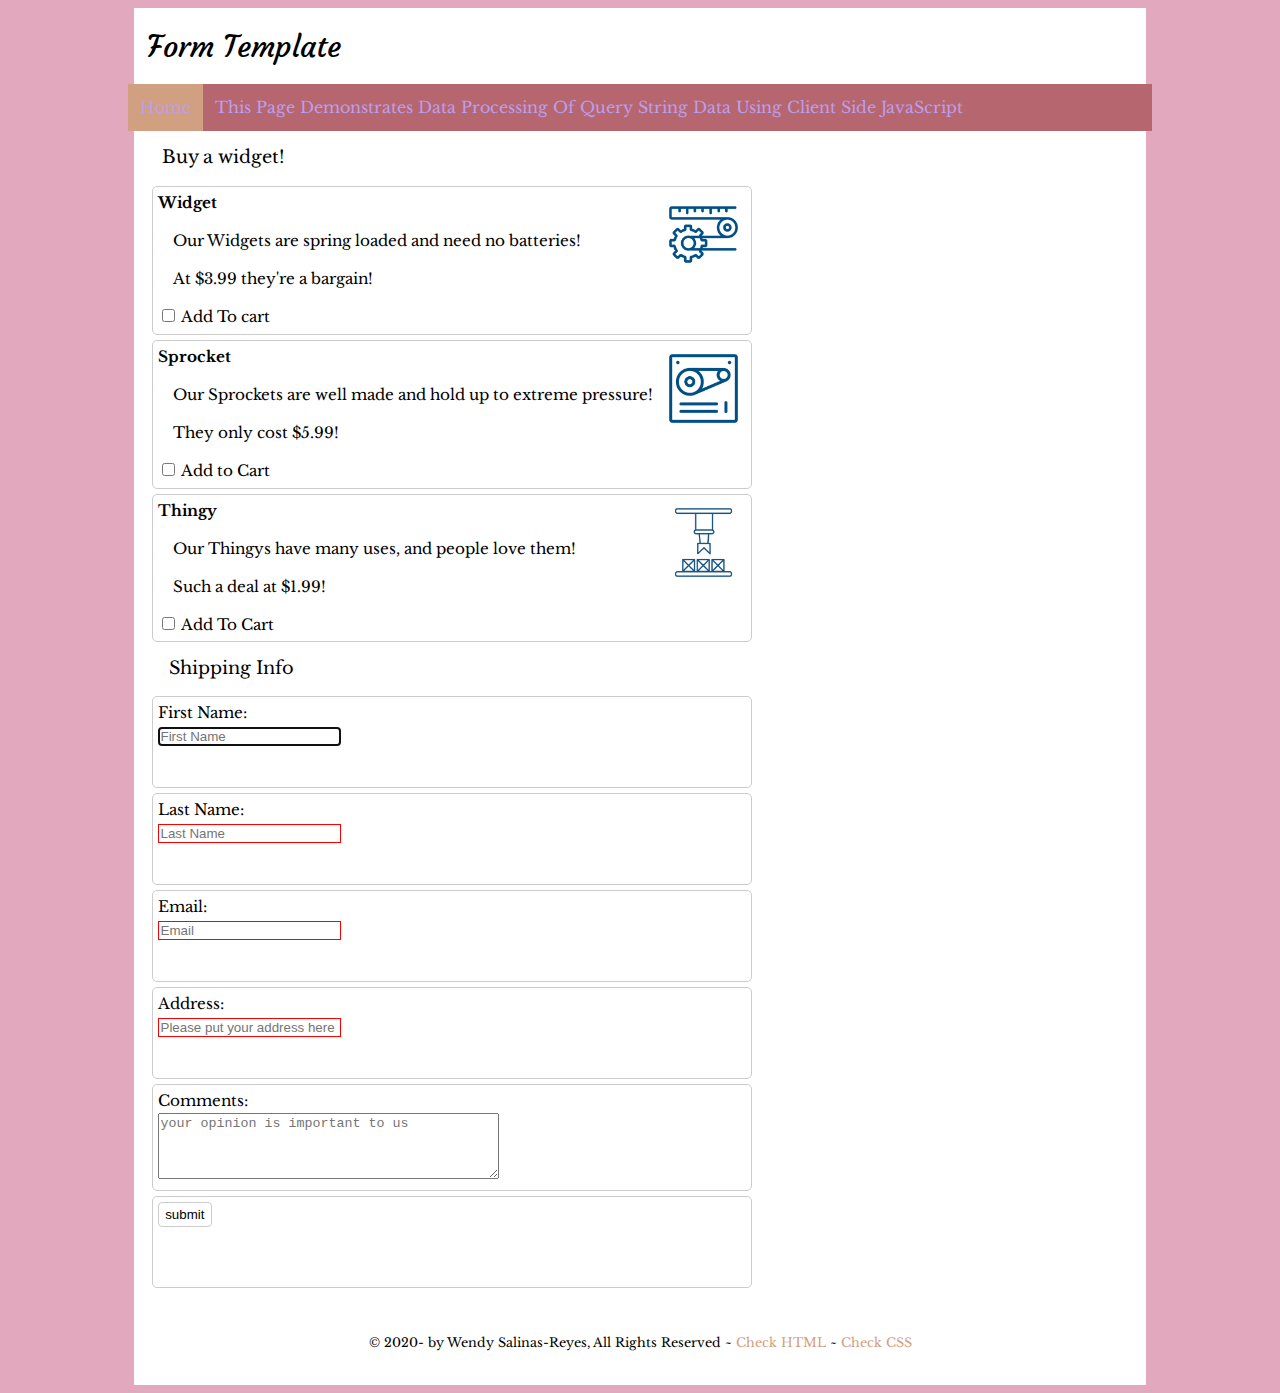
<file: EdgeBrowserDemo/src/main/webapp/index.html>
<!DOCTYPE html>
<html lang="en">
<head>
    <title>Form Template</title>
    <meta charset="utf-8" />
    <meta name="robots" content="noindex,nofollow" />
    <meta name="viewport" content="width=device-width" />
    <link rel="stylesheet" href="css/main.css" />
    <link rel="stylesheet" href="css/nav.css" />
    <link rel="stylesheet" href="css/forms.css" />
    <link rel="stylesheet" href="data.processing.css" />

</head>

<body>
<header>
    <h1>Form Template</h1>
    <nav class="topnav" id="myTopnav">
        <a href="index.html" class="active">Home</a>
        <a href="#" target="_blank">This page demonstrates data processing of query string data using client side JavaScript</a>
        <a href="javascript:void(0);" class="icon" onclick="myFunction()">&#9776;</a>
    </nav>
</header>

<main class="wrapper">
    <div id="output"></div>

    <form method="get" action="" class="main-form">

        <h3>Buy a widget!</h3>
        <div id="widgets">
            <div>
                <b>Widget</b><br />
                <p>Our Widgets are spring loaded and need no batteries!</p>
                <p>At $3.99 they're a bargain!</p>
                <label><input type="checkbox" name="Cart" value="Widget"/> Add To cart</label>
                <div class="pic"><img src="images/widget.png" /></div>
            </div>
            <div>
                <b>Sprocket</b><br />
                <p>Our Sprockets are well made and hold up to extreme pressure!</p>
                <p>They only cost $5.99!</p>
                <label><input type="checkbox" name="Cart" value="Sprocket"/> Add to Cart</label>
                <div class="pic"><img src="images/sprocket.png" /></div>
            </div>
            <div>
                <b>Thingy</b><br />
                <p>Our Thingys have many uses, and people love them!</p>
                <p>Such a deal at $1.99!</p>
                <label><input type="checkbox" name="Cart" value="Thingy"/> Add To Cart</label>
                <div class="pic"><img src="images/thingy.png" /></div>
            </div>

            <h3>Shipping Info</h3>
            <div>
                <label for="FirstName">First Name</label>:<br />
                <input type="text" name="First_Name" id="FirstName" placeholder="First Name" required="required" autofocus/>
            </div>

            <div>
                <label for="LastName">Last Name</label>:<br />
                <input type="text" name="Last_Name" id="LastName" placeholder="Last Name" required="required" />
            </div>

            <div>
                <label for="Email">Email</label>:<br />
                <input type="email" name="Email" id="Email" placeholder="Email" required="required" />
            </div>

            <div>
                <label for="Address">Address</label>:<br />
                <input type="address" name="Address" id="Address" placeholder="Please put your address here" required="required" />
            </div>


            <div>
                <label for="Address">Comments</label>:<br />
                <textarea name="Comments" placeholder="your opinion is important to us" cols="40" rows="4"></textarea>
            </div>

            <div><input type="submit" value="submit" /></div>
    </form>
    </div>
    <footer>
        <p><small>&copy; 2020-<span id="copyright"></span> by
            Wendy Salinas-Reyes, All Rights Reserved ~
            <a id="html-checker" href="#">Check HTML</a> ~
            <a id="css-checker" href="#">Check CSS</a></small>
        </p>
    </footer>
</main>
<script src="data-processing.js"></script>
<script src="js/main.js"></script>
</body>
</html>
</file>
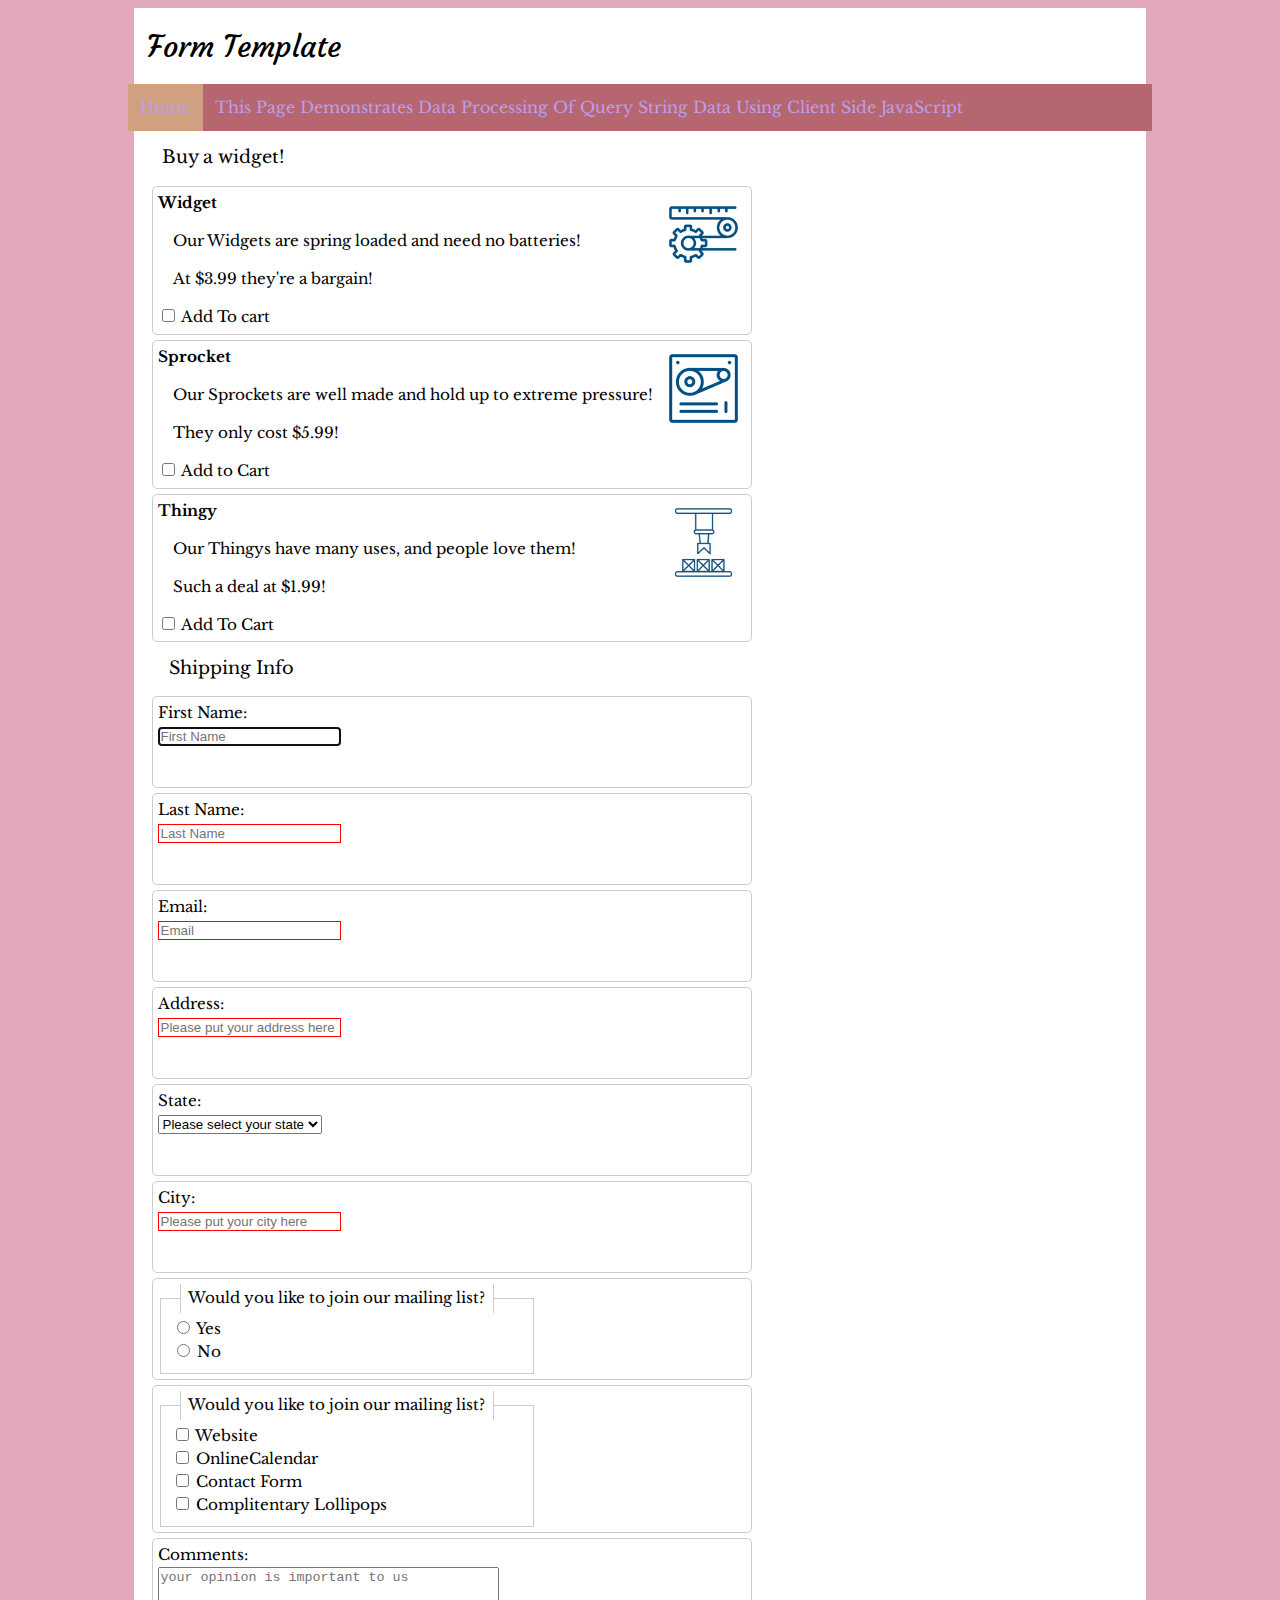
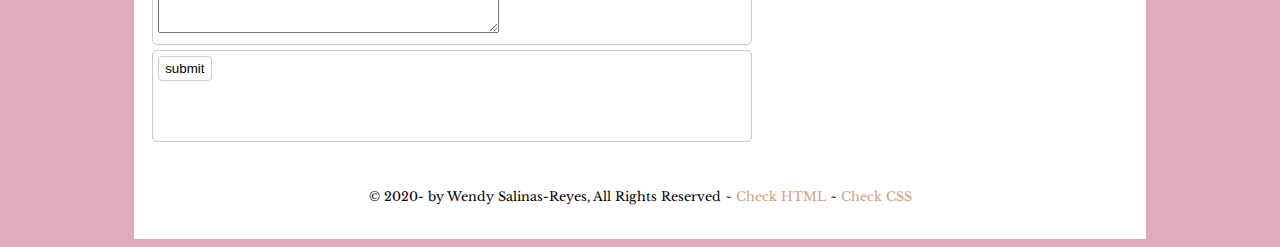
<file: EdgeBrowserDemo/src/main/webapp/data-processing-master/data-processing-master/index.html>
<!DOCTYPE html>
<html lang="en">
 <head>
     <title>Form Template</title>
  <meta charset="utf-8" />
  <meta name="robots" content="noindex,nofollow" />
  <meta name="viewport" content="width=device-width" />
  <link rel="stylesheet" href="css/main.css" />
  <link rel="stylesheet" href="css/nav.css" />
  <link rel="stylesheet" href="css/forms.css" />
  <link rel="stylesheet" href="data.processing.css" />

 </head>
 
 <body>
     <header>
     <h1>Form Template</h1>
        <nav class="topnav" id="myTopnav">
            <a href="index.html" class="active">Home</a>
            <a href="#" target="_blank">This page demonstrates data processing of query string data using client side JavaScript</a>
            <a href="javascript:void(0);" class="icon" onclick="myFunction()">&#9776;</a>
        </nav>
     </header>
     
   <main class="wrapper">
     <div id="output"></div>

     <form method="get" action="" class="main-form">
       
        <h3>Buy a widget!</h3>
        <div id="widgets">
          <div>
              <b>Widget</b><br />
              <p>Our Widgets are spring loaded and need no batteries!</p>
              <p>At $3.99 they're a bargain!</p>
              <label><input type="checkbox" name="Cart" value="Widget"/> Add To cart</label>
              <div class="pic"><img src="images/widget.png" /></div>
          </div>
          <div>
              <b>Sprocket</b><br />
              <p>Our Sprockets are well made and hold up to extreme pressure!</p>
              <p>They only cost $5.99!</p>
              <label><input type="checkbox" name="Cart" value="Sprocket"/> Add to Cart</label>
              <div class="pic"><img src="images/sprocket.png" /></div>
          </div>
          <div>
              <b>Thingy</b><br />
              <p>Our Thingys have many uses, and people love them!</p>
              <p>Such a deal at $1.99!</p>
              <label><input type="checkbox" name="Cart" value="Thingy"/> Add To Cart</label>
              <div class="pic"><img src="images/thingy.png" /></div>
          </div>

      <h3>Shipping Info</h3>
      <div>
        <label for="FirstName">First Name</label>:<br />
        <input type="text" name="First_Name" id="FirstName" placeholder="First Name" required="required" autofocus/>
      </div>

      <div>
        <label for="LastName">Last Name</label>:<br />
        <input type="text" name="Last_Name" id="LastName" placeholder="Last Name" required="required" />
      </div>

      <div>
        <label for="Email">Email</label>:<br />
        <input type="email" name="Email" id="Email" placeholder="Email" required="required" />
      </div>

      <div>
        <label for="Address">Address</label>:<br />
        <input type="address" name="Address" id="Address" placeholder="Please put your address here" required="required" />
      </div>

      <div>
        <label for="State">State</label>:<br />
        <select name="State" id="State" required="required">
          <option value="">Please select your state</option>
          <option value="AK">Alaska</option>
          <option value="CA">California</option>
          <option value="OR">Oregon</option>
          <option value="WA">Washington</option>
        </select>
      </div>

      <div>
        <label for="City">City</label>:<br />
        <input type="city" name="City" id="Address" placeholder="Please put your city here" required="required"/>
      </div>

      <div>
        <fieldset>
          <legend>Would you like to join our mailing list?</legend>
          <label><input type="radio" name="Join_Mailing_List" value="yes" required="required"/> Yes</label><br>
          <label><input type="radio" name="Join_Mailing_List" value="No"/> No</label>
        </fieldset>
      </div>

      <div>
        <fieldset>
          <legend>Would you like to join our mailing list?</legend>
          <label><input type="checkbox" name="Interested_In" value="Website"/> Website</label><br>
          <label><input type="checkbox" name="Interested_In" value="OnlineCalendar"/> OnlineCalendar</label><br>
          <label><input type="checkbox" name="Interested_In" value="ContactForm"/> Contact Form</label><br>
          <label><input type="checkbox" name="Interested_In" value="Lollipops"/> Complitentary Lollipops</label>
        </fieldset>
      </div>

      <div>
      <label for="Address">Comments</label>:<br />
      <textarea name="Comments" placeholder="your opinion is important to us" cols="40" rows="4"></textarea>
    </div>

      <div><input type="submit" value="submit" /></div>
     </form>
    </div>
     <footer>
      <p><small>&copy; 2020-<span id="copyright"></span> by
        Wendy Salinas-Reyes, All Rights Reserved ~
        <a id="html-checker" href="#">Check HTML</a> ~
        <a id="css-checker" href="#">Check CSS</a></small>
       </p>
      </footer>
  </main>
  <script src="data-processing.js"></script>
 <script src="js/main.js"></script>
 </body>
</html>
</file>
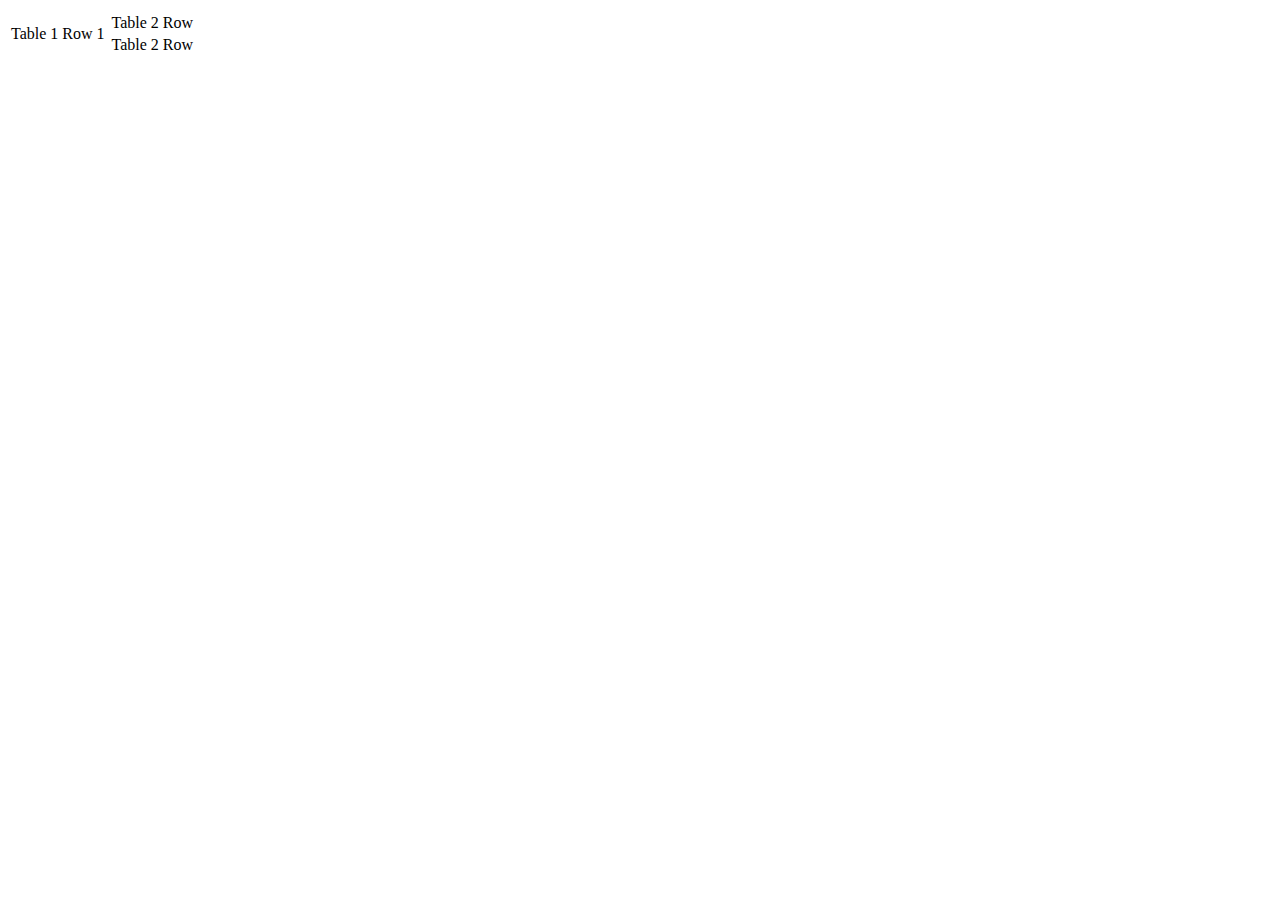
<file: EdgeBrowserDemo/src/main/webapp/TableTest.html>
<!DOCTYPE html>
<html lang="en">
<head>
    <meta charset="UTF-8">
    <title>Table test</title>
</head>
<body>

<table>
  <tr>
    <td>Table 1 Row 1</td>
    <td>
      <table>
          <tr><td>Table 2 Row</td></tr>
          <!-- /html/body/table/tbody/tr/td[2]/table/tbody/tr[2]/td -->

          <tr><td>Table 2 Row</td></tr>
      </table>
    </td>
  </tr>
</table>

</body>
</html>
</file>
<file: EdgeBrowserDemo/src/main/webapp/css/main.css>
/* Global rules */

@import url('https://fonts.googleapis.com/css2?family=Libre+Baskerville&display=swap');

@import url('https://fonts.googleapis.com/css2?family=Courgette&display=swap');

html {
    background-color: #E2A8BE;
    font-family: 'Libre Baskerville', serif;
    font-size: 0.95em;
    line-height: 1.5em;
}

::selection {
    color: #000; 
    background: #ff0;
}

h1 {
    font-family: 'Courgette', cursive;
    font-weight: normal;
    margin: auto;
    background: #fff;
    line-height: 2.5em;
}

main.wrapper {
    background-color: white;
    overflow: auto;
}

p {
    margin: 1em; /* Top Right Bottom Left (TRBL) */
}

h2,h3 {
    font-weight: normal;
    margin-left: 1em;
    line-height: 1em;
}

a {
    color:#D1A080;
    text-decoration: none;
}

a:hover {
    color: #BD9DEA;
    background-color: #D1A080;
    text-decoration: none;
}

footer {
    clear: both;
    text-align: center;
    padding: 1em;
}

/* Responsive rules */

/* DESKTOP */
@media all and (min-width:1200px) {
    main.wrapper {
        width: 80%;
        margin: auto;
    }
    
    h1 {
        width: 79%;
        padding-left: 1%;
    }
    
    picture.profile img {
        width: 50%;
        float: left;
        margin-right: 2em;
    }
    
}

/* TABLET */
@media all and (min-width:501px) and (max-width:1199px) {
    main.wrapper {
        width: 90%;
        margin: auto;
    }
    
    h1 {
        width: 89%;
        padding-left: 1%;
    }
    
    picture.profile img {
        width: 50%;
        float: right;
        margin-left: 1em;
    }

}

/* PHONE */
@media all and (max-width:500px) {
    main.wrapper {
        width: 100%;
    }
    
    h1 {
        width: 99%;
        padding-left: 1%;
    }
    
    picture.profile img {
        width: 100%;
    }
    
}
</file>
<file: EdgeBrowserDemo/src/main/webapp/css/nav.css>
/* Global rules */
.topnav {
    margin: auto;
    background-color: #B6666F;
    overflow: auto;
}

.topnav a {
    float: left;
    display: block;
    color: #BD9DEA;
    text-align: center;
    padding: 12px 12px;
    text-decoration: none;
    text-transform: capitalize;
    font-size: 16px;
}

.topnav a.hover, .active {
    background-color: #D1A080;
}

.topnav .icon {
    display: none;
}

/* Responsive rules - apply when screen width is less than 1200px */

@media screen and (max-width: 1199px) {
    .topnav a:not(:first-child) {
        display: none;
    }
    
    .topnav a.icon {
        float: right;
        display: block;
    }
    
    .topnav.responsive {
        position: relative;
    }
    
    .topnav.responsive a {
        float: none;
        display: block;
        text-align: left;
    }
    
    .topnav.responsive a.icon {
        position: absolute;
        right: 0;
        top: 0;
    }
}


/* DESKTOP */
@media all and (min-width:1200px) {
    .topnav {
        width: 81%;
    }
}

/* TABLET */
@media all and (min-width:501px) and (max-width:1199px) {
    .topnav {
        width: 91%;
    }
}

/* PHONE */
@media all and (max-width:500px) {
    .topnav {
        width: 100%;
    }
}
</file>
<file: EdgeBrowserDemo/src/main/webapp/css/forms.css>
/*
A stylesheet for all of our forms
*/


form.main-form{
    margin:0 1%;
}

form.main-form > div{
    margin: 1em;
}

form.main-form fieldset{
    border:1px solid #ccc;
    max-width: 350px;
}

form.main-form legend{
    border-left:1px solid #ccc;
    border-right:1px solid #ccc;
    margin-left:.5em;
    padding:0.2em 0.5em;
}

input:required{
    border:1px solid red
}

form.main-form input[type="submit"]{
    background-color: #fff;
    border-radius: 4px;
    border: solid 1px #ccc;
    padding: 0.3em 0.5em;
  }
</file>
<file: EdgeBrowserDemo/src/main/webapp/data.processing.css>
#widgets {
    max-width:600px;
    margin:5px;
    padding:2px;
}
#widgets > div {
    padding:5px;
    min-height:80px;
    margin-bottom:5px;
    border:1px solid #ccc;
    -moz-border-radius: 5px; 
    -webkit-border-radius: 5px;
    border-radius: 5px;
    position:relative; /* this is required in order to place #pic to right */
}

div.pic img{
    position:absolute;
    right:10px;
    top:10px;
    max-width:75px;
}
</file>
<file: EdgeBrowserDemo/src/main/webapp/data-processing-master/data-processing-master/css/main.css>
/* Global rules */

@import url('https://fonts.googleapis.com/css2?family=Libre+Baskerville&display=swap');

@import url('https://fonts.googleapis.com/css2?family=Courgette&display=swap');

html {
    background-color: #E2A8BE;
    font-family: 'Libre Baskerville', serif;
    font-size: 0.95em;
    line-height: 1.5em;
}

::selection {
    color: #000; 
    background: #ff0;
}

h1 {
    font-family: 'Courgette', cursive;
    font-weight: normal;
    margin: auto;
    background: #fff;
    line-height: 2.5em;
}

main.wrapper {
    background-color: white;
    overflow: auto;
}

p {
    margin: 1em; /* Top Right Bottom Left (TRBL) */
}

h2,h3 {
    font-weight: normal;
    margin-left: 1em;
    line-height: 1em;
}

a {
    color:#D1A080;
    text-decoration: none;
}

a:hover {
    color: #BD9DEA;
    background-color: #D1A080;
    text-decoration: none;
}

footer {
    clear: both;
    text-align: center;
    padding: 1em;
}

/* Responsive rules */

/* DESKTOP */
@media all and (min-width:1200px) {
    main.wrapper {
        width: 80%;
        margin: auto;
    }
    
    h1 {
        width: 79%;
        padding-left: 1%;
    }
    
    picture.profile img {
        width: 50%;
        float: left;
        margin-right: 2em;
    }
    
}

/* TABLET */
@media all and (min-width:501px) and (max-width:1199px) {
    main.wrapper {
        width: 90%;
        margin: auto;
    }
    
    h1 {
        width: 89%;
        padding-left: 1%;
    }
    
    picture.profile img {
        width: 50%;
        float: right;
        margin-left: 1em;
    }

}

/* PHONE */
@media all and (max-width:500px) {
    main.wrapper {
        width: 100%;
    }
    
    h1 {
        width: 99%;
        padding-left: 1%;
    }
    
    picture.profile img {
        width: 100%;
    }
    
}
</file>
<file: EdgeBrowserDemo/src/main/webapp/data-processing-master/data-processing-master/css/nav.css>
/* Global rules */
.topnav {
    margin: auto;
    background-color: #B6666F;
    overflow: auto;
}

.topnav a {
    float: left;
    display: block;
    color: #BD9DEA;
    text-align: center;
    padding: 12px 12px;
    text-decoration: none;
    text-transform: capitalize;
    font-size: 16px;
}

.topnav a.hover, .active {
    background-color: #D1A080;
}

.topnav .icon {
    display: none;
}

/* Responsive rules - apply when screen width is less than 1200px */

@media screen and (max-width: 1199px) {
    .topnav a:not(:first-child) {
        display: none;
    }
    
    .topnav a.icon {
        float: right;
        display: block;
    }
    
    .topnav.responsive {
        position: relative;
    }
    
    .topnav.responsive a {
        float: none;
        display: block;
        text-align: left;
    }
    
    .topnav.responsive a.icon {
        position: absolute;
        right: 0;
        top: 0;
    }
}


/* DESKTOP */
@media all and (min-width:1200px) {
    .topnav {
        width: 81%;
    }
}

/* TABLET */
@media all and (min-width:501px) and (max-width:1199px) {
    .topnav {
        width: 91%;
    }
}

/* PHONE */
@media all and (max-width:500px) {
    .topnav {
        width: 100%;
    }
}
</file>
<file: EdgeBrowserDemo/src/main/webapp/data-processing-master/data-processing-master/css/forms.css>
/*
A stylesheet for all of our forms
*/


form.main-form{
    margin:0 1%;
}

form.main-form > div{
    margin: 1em;
}

form.main-form fieldset{
    border:1px solid #ccc;
    max-width: 350px;
}

form.main-form legend{
    border-left:1px solid #ccc;
    border-right:1px solid #ccc;
    margin-left:.5em;
    padding:0.2em 0.5em;
}

input:required{
    border:1px solid red
}

form.main-form input[type="submit"]{
    background-color: #fff;
    border-radius: 4px;
    border: solid 1px #ccc;
    padding: 0.3em 0.5em;
  }
</file>
<file: EdgeBrowserDemo/src/main/webapp/data-processing-master/data-processing-master/data.processing.css>
#widgets {
    max-width:600px;
    margin:5px;
    padding:2px;
}
#widgets > div {
    padding:5px;
    min-height:80px;
    margin-bottom:5px;
    border:1px solid #ccc;
    -moz-border-radius: 5px; 
    -webkit-border-radius: 5px;
    border-radius: 5px;
    position:relative; /* this is required in order to place #pic to right */
}

div.pic img{
    position:absolute;
    right:10px;
    top:10px;
    max-width:75px;
}
</file>
